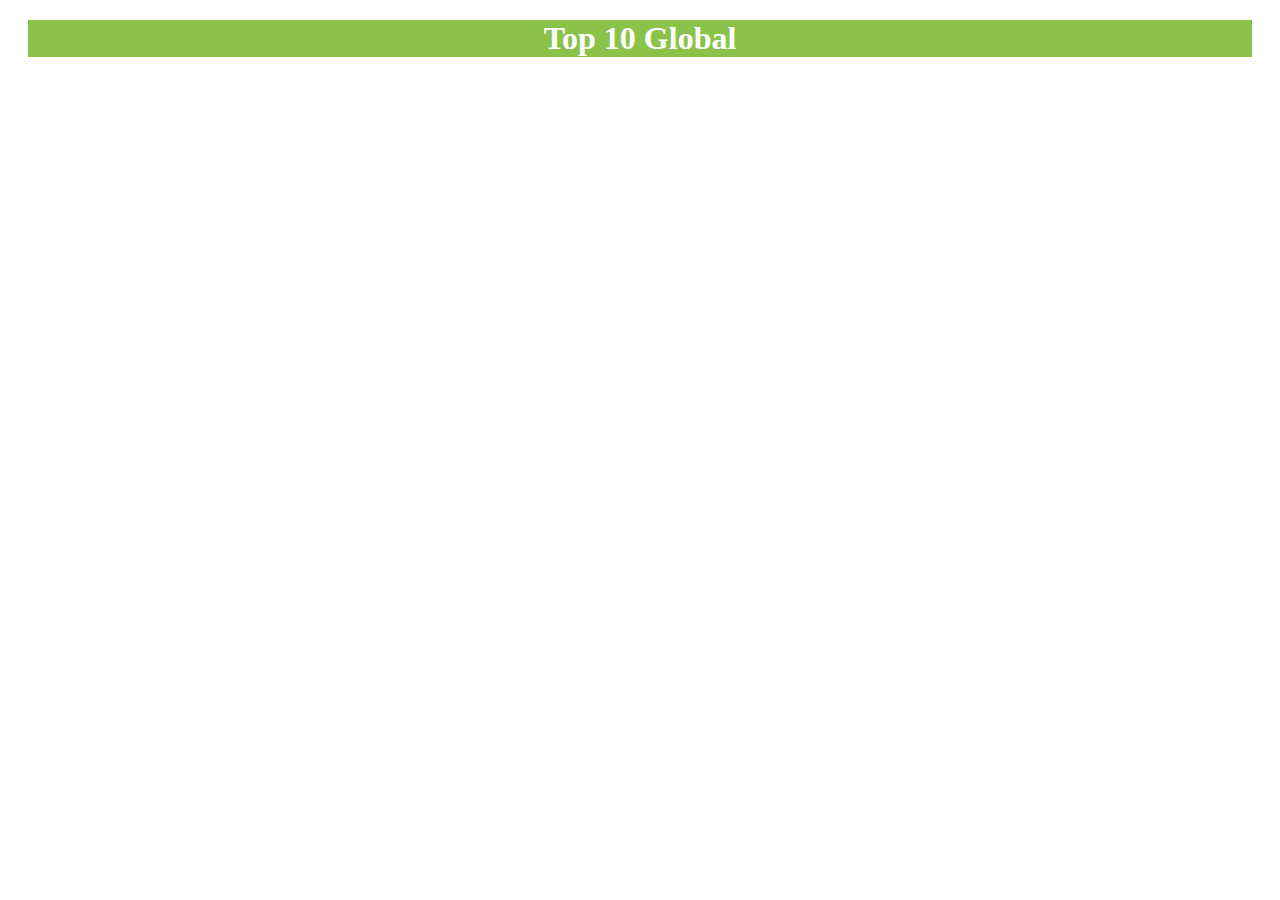
<file: index.html>
<!DOCTYPE html>
<html lang="es">
  <head>
    <meta charset="utf-8">
    <title>Actividad de repaso</title>
    <script async type="text/javascript" src="scripts/script.js"></script>
    <link rel="stylesheet" href="estilos/estilo.css">
  </head>
  <body>
    <header>
      <h1 id="top-10-global">Top 10 Global</h1>
    </header>
    <main>
      <!-- Aquí dentro se cargarán dinámicamente las canciones -->
    </main>
    <div id="footer">
      <p>David López Castellote &copy; 2022</p>
    </div>
  </body>
</html>
</file>
<file: estilos/estilo.css>
:root{
    --verde: #8bc34a;
}

.cancion{
  position: relative;
  float: left;
  border-radius: 10px;
  margin: 20px;
  padding: 10px;
  box-shadow: 4px 
 -webkit-box-shadow 4px 4px 20px 0px rgba(0,0,0,0.8);
  box-shadow: 4px 4px 20px 0px #000000cc;
}

#top-10-global{
color:white;
background-color: var(--verde) ;
margin:20px;
text-align: center;
}

.titulo-cancion{
    text-align: center;
    position: relative;
    top: 100px;
    background-color: white;
    color: var(--verde);
    padding: 10px;
    font-size: 10pt;
    text-transform: uppercase;

}

.link-cancion{
  display: inline-block;
  margin: 20px;
  border-radius: 10px;
  
}

.boton-play-pause{
  display: inline-block;
  position: relative;
  right: 50%;
  text-decoration: none;
  color: white;
  background-color: var(--verde) ;
  font-weight: bolder;
  padding: 10px;
  border-radius: 10px;
}

.artista{
  position: absolute;
  left: 35%;
  transform: translateX(-50%);
  font-weight: bolder
}

#footer{
  position: absolute;
  text-align: center;
  border-top: solid 2px black;
  bottom: 100%;
}
</file>
